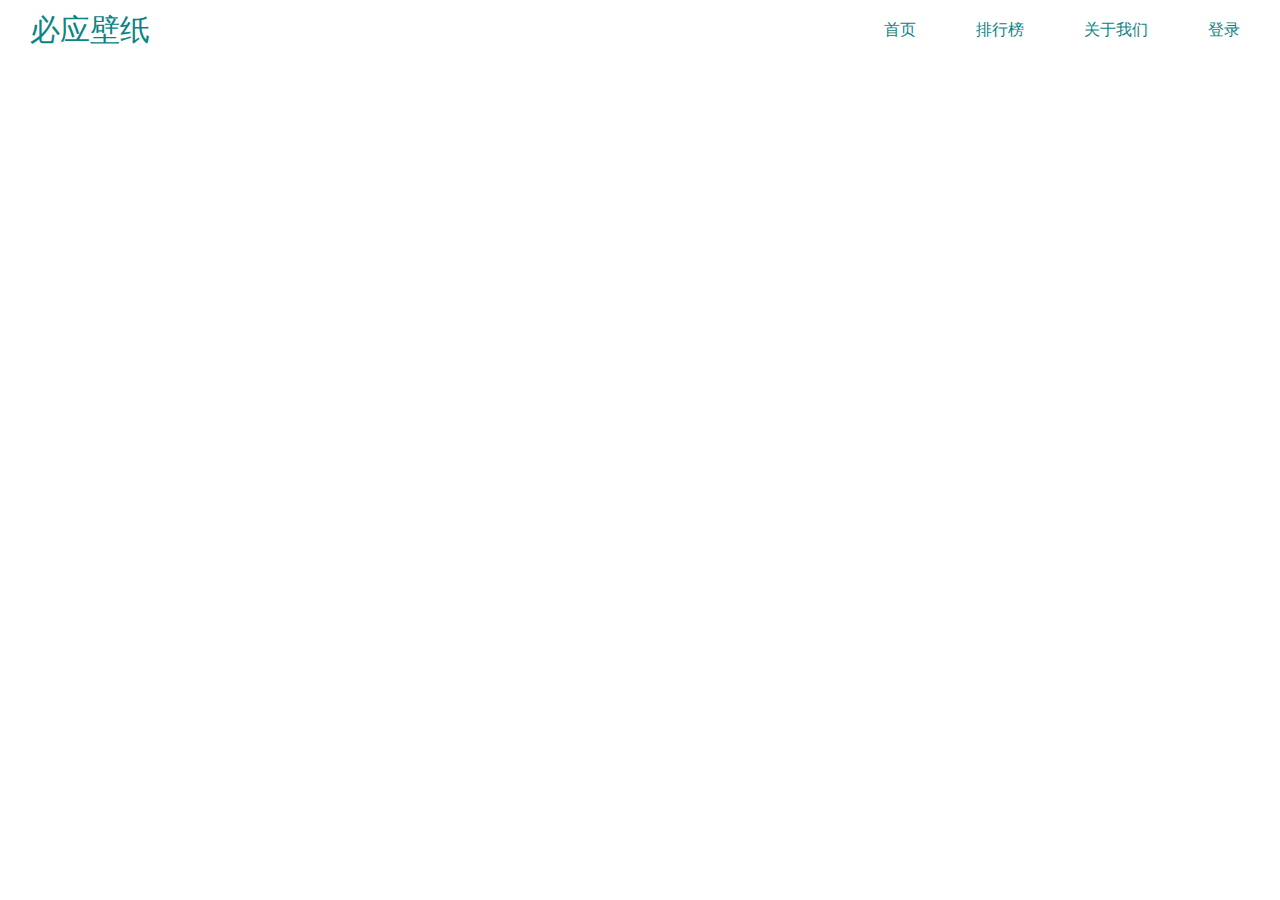
<file: bing-music/src/main/resources/public/index.html>
<!DOCTYPE html>
<html lang="en">

<head>
    <meta charset="UTF-8">
    <meta name="viewport" content="width=device-width, initial-scale=1.0">
    <meta http-equiv="X-UA-Compatible" content="ie=edge">
    <title>首页</title>
    <link rel="stylesheet" href="../static/css/index.css">
    <link rel="stylesheet" href="../static/css/common.css">
</head>

<body>
    <div class="top">
        <a id="top-logo" href="#">
            <span id="top-content">必应壁纸</span>
        </a>
        <div class="top-right">
            <ul class="nav">
                <li>
                    <a class="nav-a" href="#">首页</a>
                </li>
                <li class="ranklist">
                    <a class="nav-a" href="#">排行榜</a>
                    <div class="nav-sub">
                        <ul class="nav-sub-ul">
                            <li>
                                <a class="nav-sub-a" href="#">下载榜</a>
                            </li>
                            <li>
                                <a class="nav-sub-a" href="#">收藏版</a>
                            </li>
                            <li>
                                <a class="nav-sub-a" href="#">点赞榜</a>
                            </li>
                        </ul>

                    </div>
                </li>
                <li>
                    <a class="nav-a" href="#">关于我们</a>
                </li>
                <li>
                    <a class="nav-a" href="#">登录</a>
                </li>
            </ul>
        </div>
    </div>
</body>

</html>
</file>
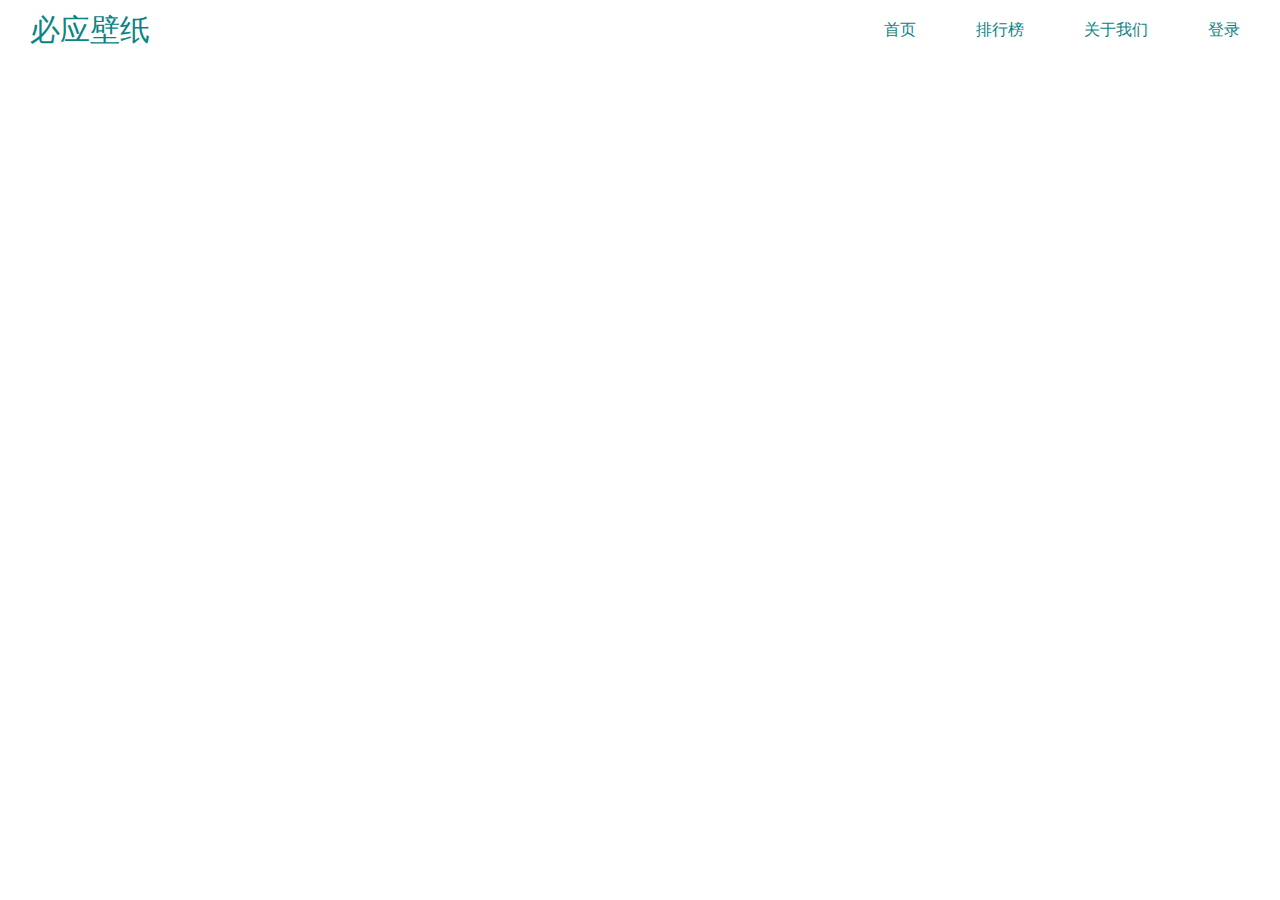
<file: bing-wallpaper/src/main/resources/public/index.html>
<!DOCTYPE html>
<html lang="en">

<head>
    <meta charset="UTF-8">
    <meta name="viewport" content="width=device-width, initial-scale=1.0">
    <meta http-equiv="X-UA-Compatible" content="ie=edge">
    <title>首页</title>
    <link rel="stylesheet" href="../static/css/index.css">
    <link rel="stylesheet" href="../static/css/common.css">
</head>

<body>
    <div class="top">
        <a id="top-logo" href="#">
            <span id="top-content">必应壁纸</span>
        </a>

        <div class="top-right">
            <ul class="nav">
                <li>
                    <a class="nav-a" href="#">首页</a>
                </li>
                <li class="ranklist">
                    <a class="nav-a" href="#">排行榜</a>
                    <div class="nav-sub">
                        <ul class="nav-sub-ul">
                            <li>
                                <a class="nav-sub-a" href="#">下载榜</a>
                            </li>
                            <li>
                                <a class="nav-sub-a" href="#">收藏版</a>
                            </li>
                            <li>
                                <a class="nav-sub-a" href="#">点赞榜</a>
                            </li>
                        </ul>

                    </div>
                </li>
                <li>
                    <a class="nav-a" href="#">关于我们</a>
                </li>
                <li>
                    <a class="nav-a" href="#">登录</a>
                </li>
            </ul>
        </div>
    </div>
</body>

</html>
</file>
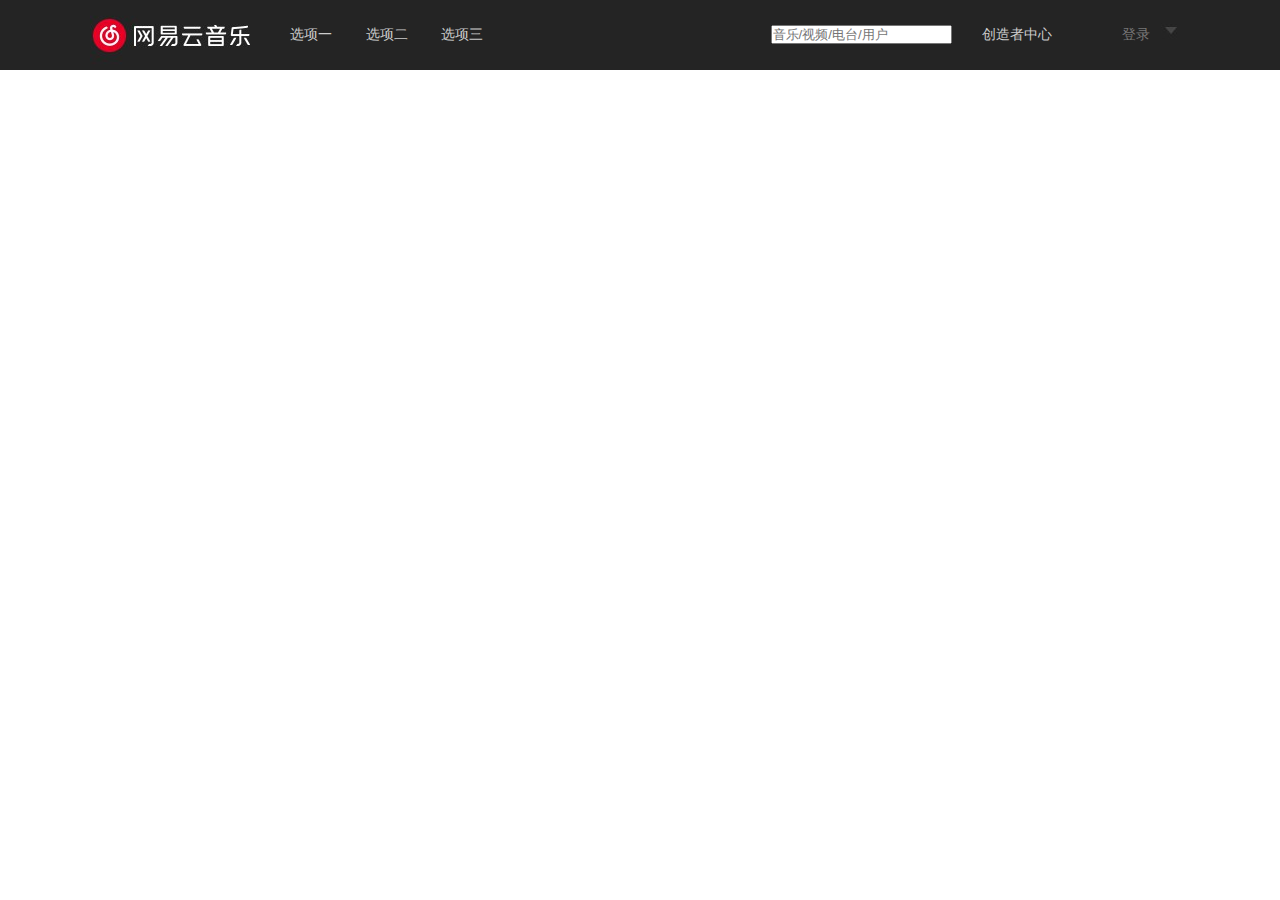
<file: bing-music/src/main/resources/public/comments.html>
<!DOCTYPE html>
<html lang="en">
    <head>
        <meta charset="utf-8">
        <title>网易云音乐</title>
        <link rel="stylesheet" type="text/css" href="../static/css/commentscss.css">
    </head>
    <body >
    <!--导航条开始（navigation:导航,detailed:详细的）-->
    <div class="navigation">
          <div class="navigation_detailed">
                <div class="logo">
                      <img src="../img/wangyilogo.jpg" height="67" width="170">
                </div>
                <div class="navigation_detailed_linker">
                    <span>
                        <a href="">选项一</a>
                    </span>
                    <span>
                        <a href="">选项二</a>
                    </span>
                    <span>
                        <a href="">选项三</a>
                    </span>
                    <!--register:登录-->
                    <div class="navigation_register">
                          <span>登录</span>
                          <img src="../img/01.jpg" height="24" width="37">
                    </div>
                    <!--creation:创作-->
                    <span class="navigation_creation">
                          <a href="">创造者中心</a>
                    </span>
                    <div class="form">
                      <input type="password" placeholder="音乐/视频/电台/用户" />
                    </div>
                  </div>
          </div>
    </div>
    <!--导航条结束-->
    </body>
</html>
</file>
<file: bing-music/src/main/resources/static/css/index.css>
/* 顶部样式 start*/

.top {
    height: 40px;
    margin: 10px;
}

#top-logo {
    height: 40px;
    line-height: 40px;
    float: left;
    text-align: center;
    margin-left: 20px;
}

#top-content {
    font-size: 30px;
    font-weight: 300;
}

#top-content,
.nav-sub-a,
.nav-a {
    color: #0C8484;
}


/* 顶部右侧 start*/

.nav {
    float: right;
    line-height: 40px;
}


/* 亲子代 */

.nav>li {
    float: left;
    padding: 0 30px;
    text-align: center;
}

.ranklist:hover .nav-sub {
    display: block;
}

.nav-a:hover {
    color: #e6e6e6
}

.nav-sub {
    float: initial;
    display: none;
    position: absolute;
    width: 120px;
    height: 120px;
    border: 1px solid #e5e5e5;
    text-align: center;
    margin-left: -40px;
}

.nav-sub-ul {
    text-align: center;
}

.nav-sub-a:hover {
    color: #e6e6e6
}


/* 三角形 */

.nav-sub::before {
    margin-top: -5px;
    content: "";
    position: absolute;
    background: #fff;
    width: 7px;
    height: 7px;
    border: 1px solid #e5e5e5;
    transform: rotate(45deg);
}


/* 顶部右侧 end*/


/* 顶部样式 end*/
</file>
<file: bing-music/src/main/resources/static/css/common.css>
* {
    margin: 0;
    padding: 0;
}

span {
    text-decoration: none;
}

a {
    text-decoration: none;
}

ul {
    list-style: none;
    text-decoration: none;
}

li {
    text-decoration: none;
}
</file>
<file: bing-wallpaper/src/main/resources/static/css/index.css>
/* 顶部样式 start*/

.top {
    height: 40px;
    margin: 10px;
}

#top-logo {
    height: 40px;
    line-height: 40px;
    float: left;
    text-align: center;
    margin-left: 20px;
}

#top-content {
    font-size: 30px;
    font-weight: 300;
}

#top-content,
.nav-sub-a,
.nav-a {
    color: #0C8484;
}


/* 顶部右侧 start*/

.nav {
    float: right;
    line-height: 40px;
}


/* 亲子代 */

.nav>li {
    float: left;
    padding: 0 30px;
    text-align: center;
}

.ranklist:hover .nav-sub {
    display: block;
}

.nav-a:hover {
    color: #e6e6e6
}

.nav-sub {
    float: initial;
    display: none;
    position: absolute;
    width: 120px;
    height: 120px;
    border: 1px solid #e5e5e5;
    text-align: center;
    margin-left: -40px;
}

.nav-sub-ul {
    text-align: center;
}

.nav-sub-a:hover {
    color: #e6e6e6
}


/* 三角形 */

.nav-sub::before {
    margin-top: -5px;
    content: "";
    position: absolute;
    background: #fff;
    width: 7px;
    height: 7px;
    border: 1px solid #e5e5e5;
    transform: rotate(45deg);
}


/* 顶部右侧 end*/


/* 顶部样式 end*/
</file>
<file: bing-wallpaper/src/main/resources/static/css/common.css>
* {
    margin: 0;
    padding: 0;
}

span {
    text-decoration: none;
}

a {
    text-decoration: none;
}

ul {
    list-style: none;
    text-decoration: none;
}

li {
    text-decoration: none;
}
</file>
<file: bing-music/src/main/resources/static/css/commentscss.css>
/*
* @Author: Administrator
* @Date:   2019-08-24 21:49:05
* @Last Modified by:   Administrator
* @Last Modified time: 2019-08-25 22:31:25
*/
*{
  margin: 0;
  padding: 0;
}
.navigation{
    color: #fff;
    height: 70px;
    background: #242424;
    font-size: 14px;
}
/*
margin定位，两个值时（垂直，水平）
四个值时（上右下左）
 */
.navigation_detailed{
  width: 1100px;
  height: 70px;
  margin: 0 auto;
}
.logo{
  float: left;
}
.navigation_detailed_linker{
  height: 70px;
  line-height: 70px;
}
.navigation_detailed_linker span{
  height: 70px;
  margin: 0 0 0 30px;
}
.navigation_detailed_linker a{
  color: #cccccc;
  text-decoration: none;
}
.navigation_detailed_linker a:hover{
color: #ffffff;
}
/*float:right;右浮动，float:left;左浮动*/
.navigation_register{
margin: 0 0 0 10px;
float: right;
color: #787878;
}
.navigation_register:hover{
  color: #cccccc
}
.navigation_creation{
  height: 30px;
  width: 100px;
   border: 1;
   float: right;
   color: #ffffff;
   margin: 10px 0 0 0;
}
.form{
  float: right;
}
</file>
